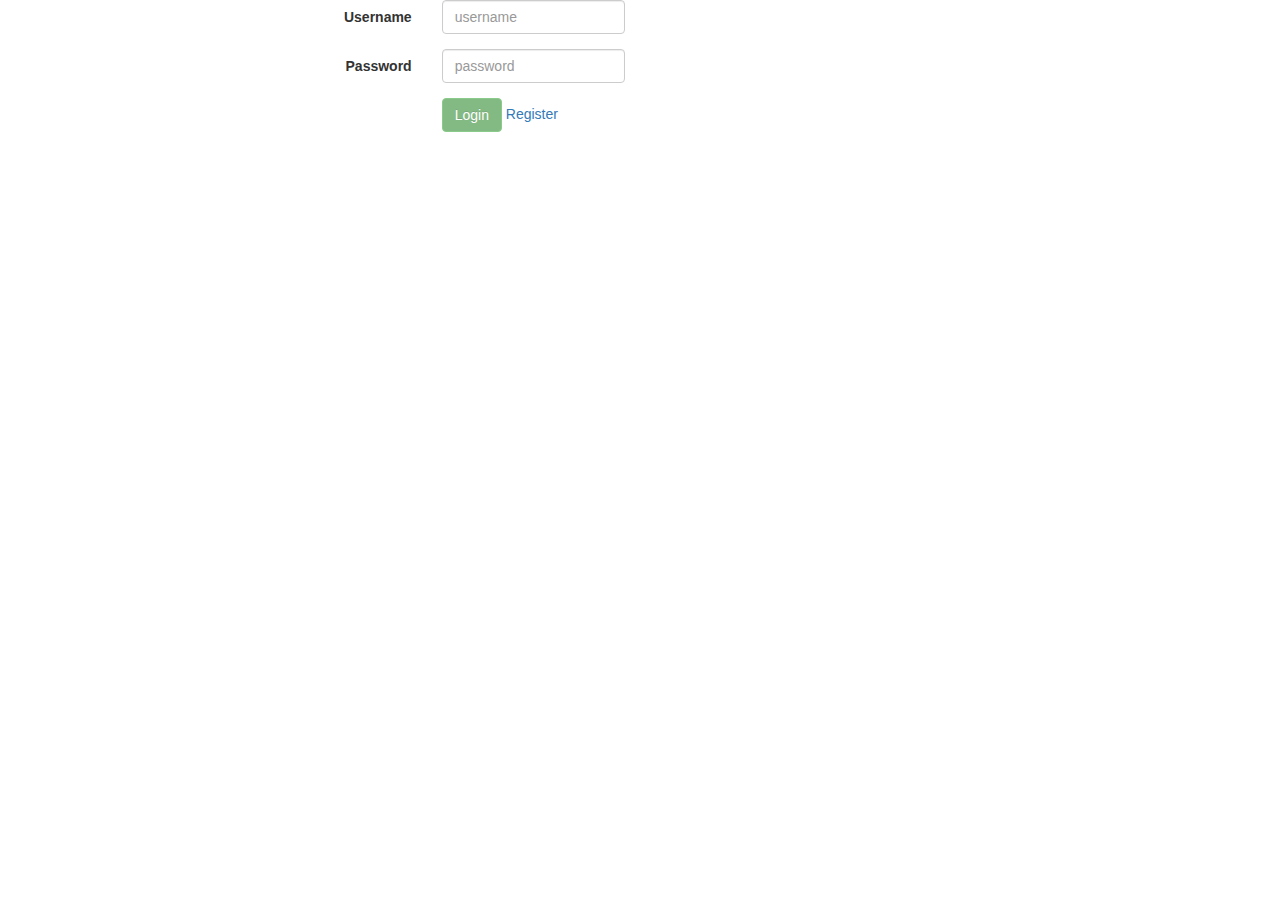
<file: index.html>
﻿<!DOCTYPE html>
<html ng-app="diaryApp">
<head>
    <meta charset="UTF-8">
    <title>angular task6app</title>
    <!-- Bootstrap css -->
    <link rel="stylesheet" href="content/bootstrap/css/bootstrap.min.css">
    <link rel="stylesheet" href="content/bootstrap/css/bootstrap-theme.min.css">
    <!-- Custom css -->
    <link rel="stylesheet" href="content/css/style.css">
</head>
<body>
    <div>
        <div ui-view></div>
    </div>
    <!-- angular js -->
    <script src="scripts/angular.min.js"></script>
    <script src="scripts/angular-animate.min.js"></script>
    <script src="scripts/angular-ui-router.min.js"></script>
    <script src="scripts/ngStorage.min.js"></script>
    <!-- app js -->
    <script src="app/app.modules.js"></script>
    <script src="app/app.routes.js"></script>
    <script src="app/app.run.js"></script>
    <script src="app/app.filters.js"></script>
    <!-- controllers js -->
    <script src="app/controllers/diary.js"></script>
    <script src="app/controllers/login.js"></script>
    <script src="app/controllers/register.js"></script>
    <!-- directives js -->
    <script src="app/directives/imageupload.js"></script>
    <!-- services/factories js -->
    <script src="app/services/entries.factory.js"></script>
    <script src="app/services/localstorage.factory.js"></script>
    <script src="app/services/sessionstorage.factory.js"></script>
    <script src="app/services/user.factory.js"></script>
    <script src="app/services/datahandler.factory.js"></script>
    <script src="app/services/filereader.factory.js"></script>
    <!-- jquery -->
    <script src="scripts/jquery-1.11.3.min.js"></script>
    <!-- Bootstrap js -->
    <script src="content/bootstrap/js/bootstrap.min.js"></script>
    <script src="scripts/ui-bootstrap-tpls-0.13.1.min.js"></script>
</body>
</html>
</file>
<file: content/css/style.css>
.animate.ng-enter,
.animate.ng-leave {
  -webkit-transition: 400ms cubic-bezier(0.25, 0.25, 0.75, 0.75) all;
  -moz-transition: 400ms cubic-bezier(0.25, 0.25, 0.75, 0.75) all;
  -ms-transition: 400ms cubic-bezier(0.25, 0.25, 0.75, 0.75) all;
  -o-transition: 400ms cubic-bezier(0.25, 0.25, 0.75, 0.75) all;
  transition: 400ms cubic-bezier(0.25, 0.25, 0.75, 0.75) all;
  position: relative; }

.animate.ng-leave.animate.ng-leave-active,
.animate.ng-enter {
  -webkit-transform: scaleY(0);
  -moz-transform: scaleY(0);
  -ms-transform: scaleY(0);
  -o-transform: scaleY(0);
  transform: scaleY(0);
  height: 0px;
  opacity: 0; }

.animate.ng-enter.ng-enter-active,
.animate.ng-leave {
  -webkit-transform: scaleY(1);
  -moz-transform: scaleY(1);
  -ms-transform: scaleY(1);
  -o-transform: scaleY(1);
  transform: scaleY(1);
  height: 30px;
  opacity: 1; }

.entry-list {
  list-style: none;
  padding: 0; }

.entry-item {
  background: #fff;
  border: 1px solid #e1e8ed; }

.entry:hover {
  background-color: #f5f8fa; }

.content {
  padding: 5px; }

.entry-header small {
  color: #8899a6; }

/*# sourceMappingURL=style.css.map */
</file>
